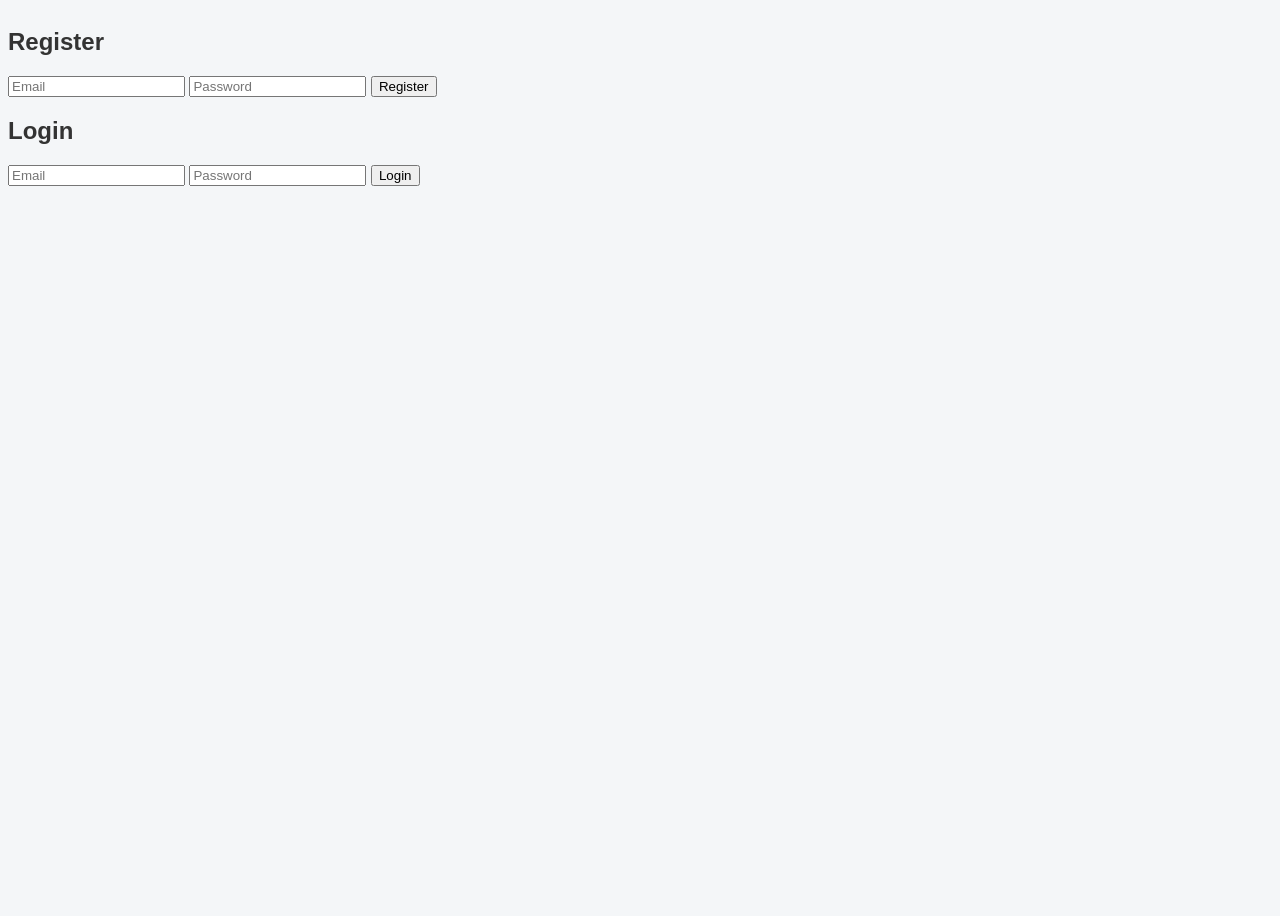
<file: index.html>
<!DOCTYPE html>
<html>
<head>
    <title>Login System</title>
    <link rel="stylesheet" href="style.css">
</head>
<body>

<div class="container">
    <h2>Register</h2>
    <input type="email" id="regEmail" placeholder="Email">
    <input type="password" id="regPassword" placeholder="Password">
    <button id="registerBtn">Register</button>

    <h2>Login</h2>
    <input type="email" id="loginEmail" placeholder="Email">
    <input type="password" id="loginPassword" placeholder="Password">
    <button id="loginBtn">Login</button>

    <p id="message"></p>
</div>

<script src="script.js"></script>
</body>
</html>
</file>
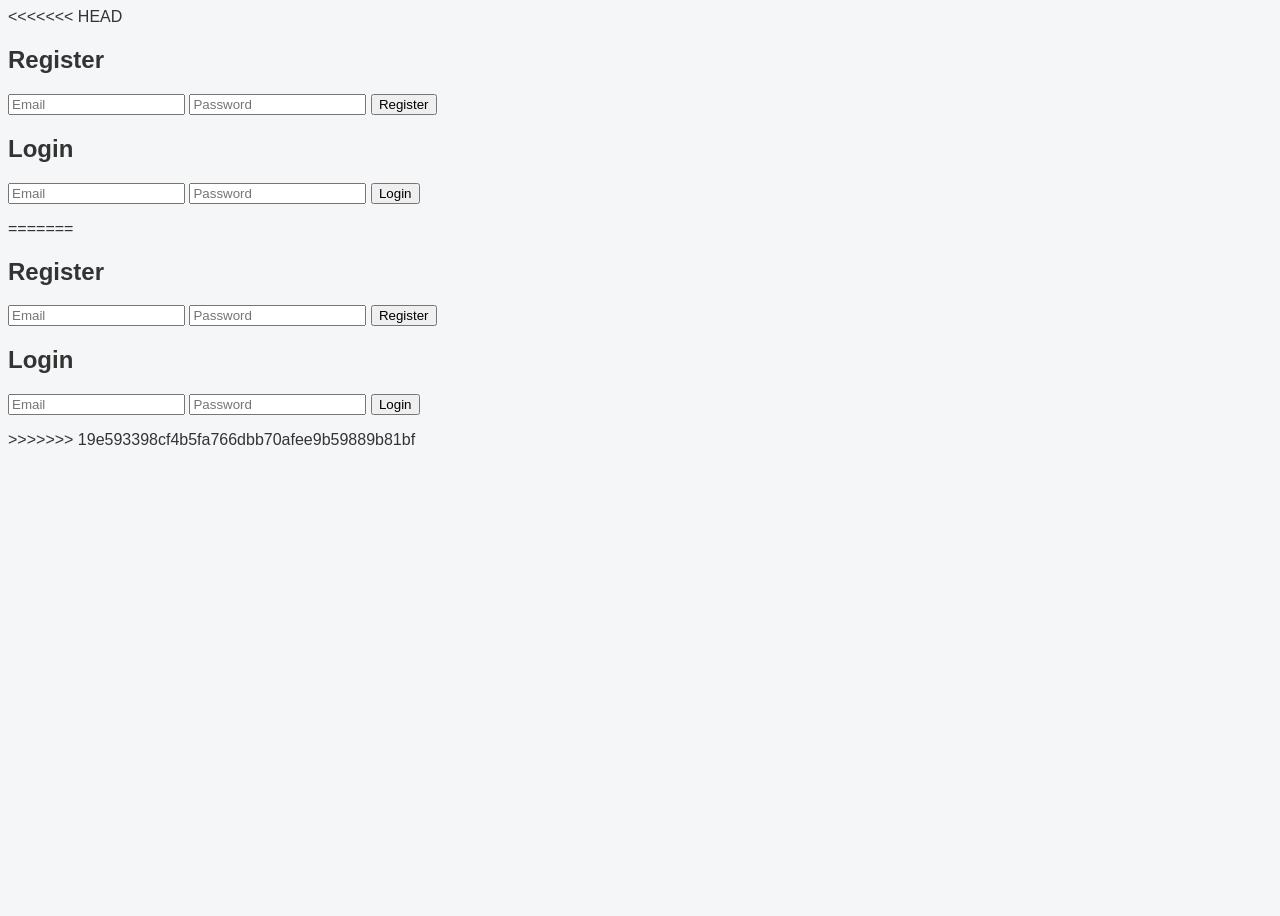
<file: task 14/index.html>
<<<<<<< HEAD
<!DOCTYPE html>
<html>
<head>
    <title>Login System</title>
    <link rel="stylesheet" href="style.css">
</head>
<body>

<div class="container">
    <h2>Register</h2>
    <input type="email" id="regEmail" placeholder="Email">
    <input type="password" id="regPassword" placeholder="Password">
    <button id="registerBtn">Register</button>

    <h2>Login</h2>
    <input type="email" id="loginEmail" placeholder="Email">
    <input type="password" id="loginPassword" placeholder="Password">
    <button id="loginBtn">Login</button>

    <p id="message"></p>
</div>

<script src="script.js"></script>
</body>
</html>
=======
<!DOCTYPE html>
<html>
<head>
    <title>Login System</title>
    <link rel="stylesheet" href="style.css">
</head>
<body>

<div class="container">
    <h2>Register</h2>
    <input type="email" id="regEmail" placeholder="Email">
    <input type="password" id="regPassword" placeholder="Password">
    <button id="registerBtn">Register</button>

    <h2>Login</h2>
    <input type="email" id="loginEmail" placeholder="Email">
    <input type="password" id="loginPassword" placeholder="Password">
    <button id="loginBtn">Login</button>

    <p id="message"></p>
</div>

<script src="script.js"></script>
</body>
</html>
>>>>>>> 19e593398cf4b5fa766dbb70afee9b59889b81bf
</file>
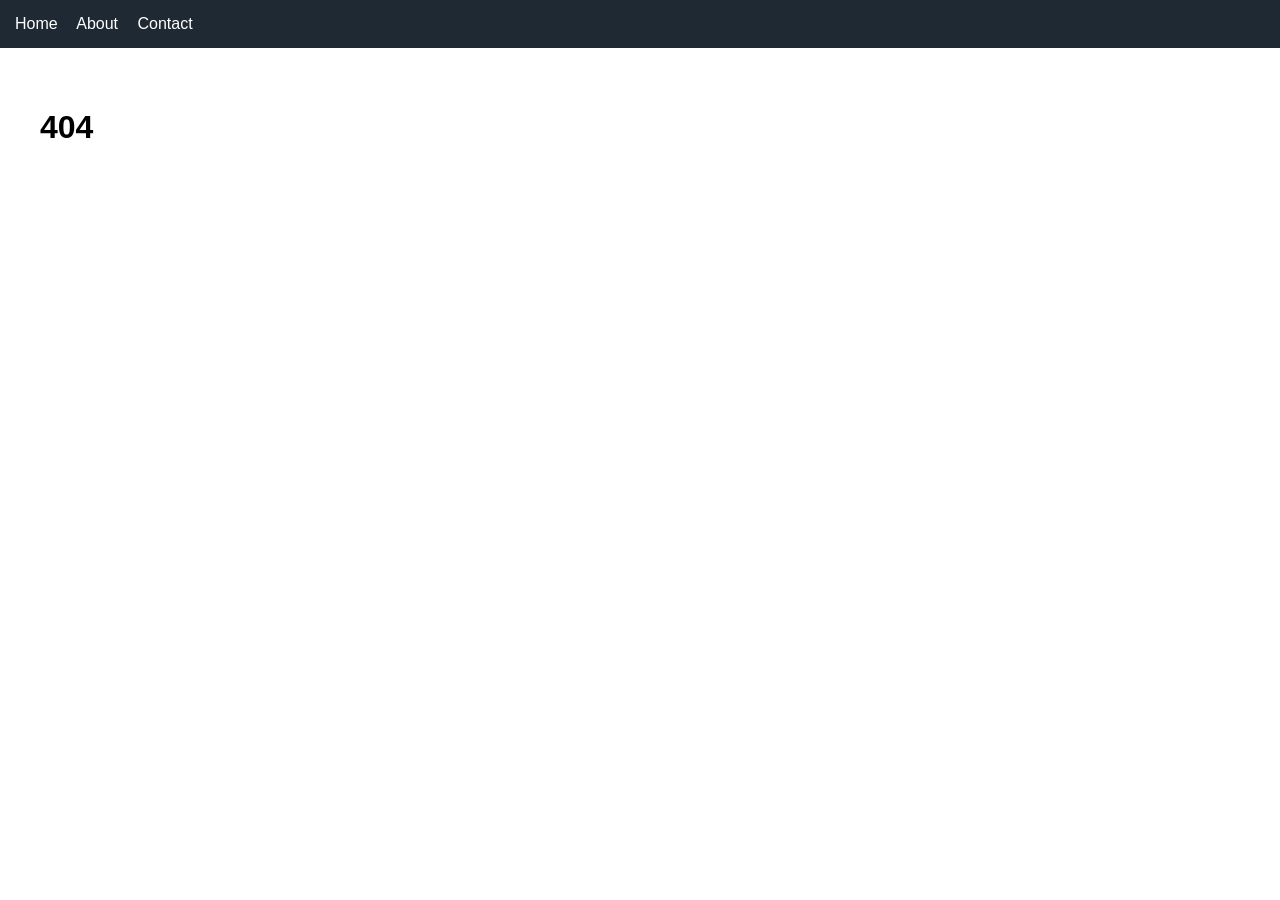
<file: task15/index.html>
<!DOCTYPE html>
<html>
<head>
    <title>Mini SPA</title>
    <link rel="stylesheet" href="style.css">
</head>
<body>

<nav>
    <a href="/" data-link>Home</a>
    <a href="/about" data-link>About</a>
    <a href="/contact" data-link>Contact</a>
</nav>

<div id="content"></div>

<script src="script.js"></script>
</body>
</html>
</file>
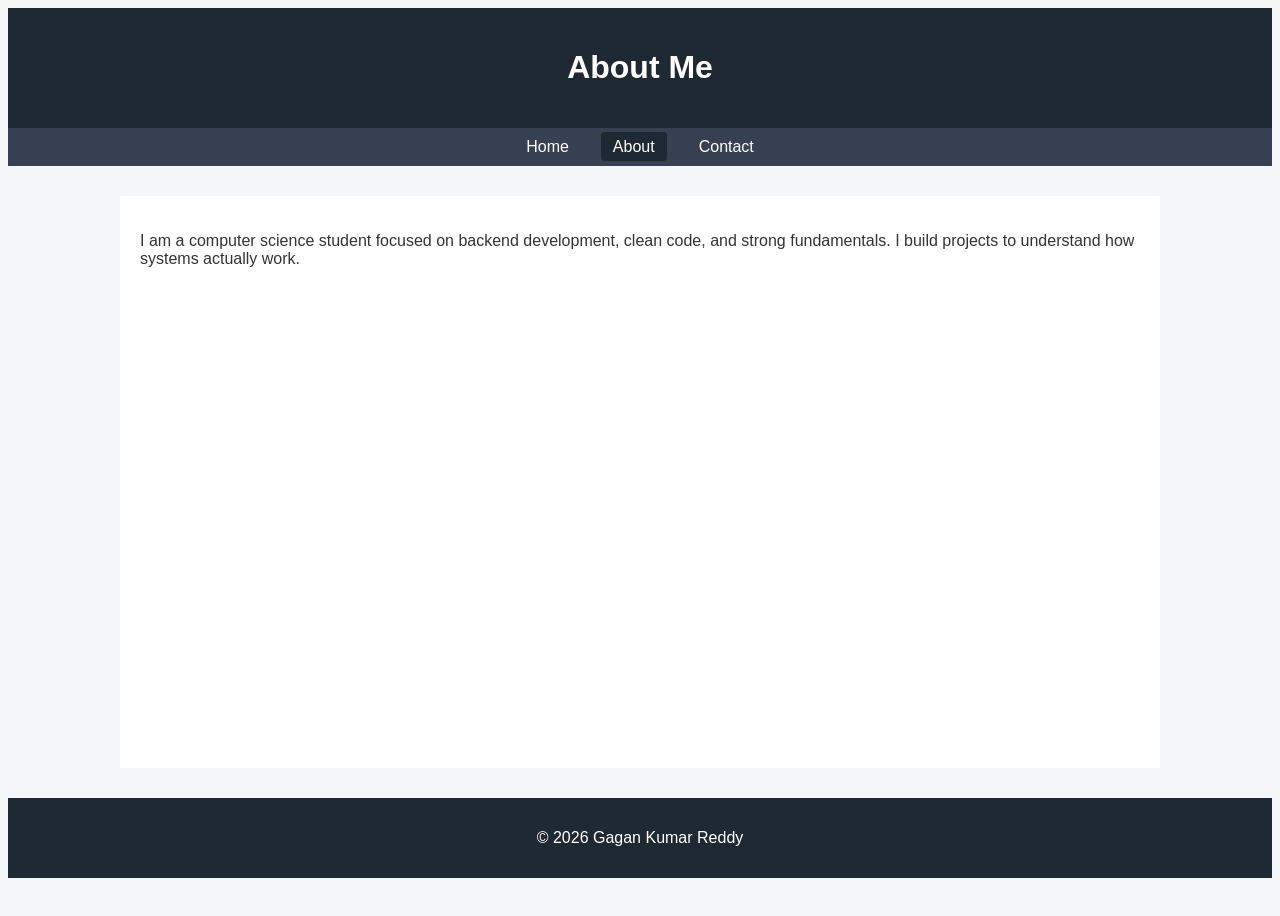
<file: about.html>
<!DOCTYPE html>
<html lang="en">
<head>
    <meta charset="UTF-8">
    <title>About | Gagan Kumar Reddy</title>
    <link rel="stylesheet" href="style.css">
</head>
<body>

<header>
    <h1>About Me</h1>
</header>

<nav>
    <ul>
        <li><a href="home.html">Home</a></li>
        <li><a href="about.html" class="active">About</a></li>
        <li><a href="contact.html">Contact</a></li>
    </ul>
</nav>

<main>
    <p>
        I am a computer science student focused on backend development,
        clean code, and strong fundamentals. I build projects to understand
        how systems actually work.
    </p>
</main>

<footer>
    <p>&copy; 2026 Gagan Kumar Reddy</p>
</footer>

</body>
</html>
</file>
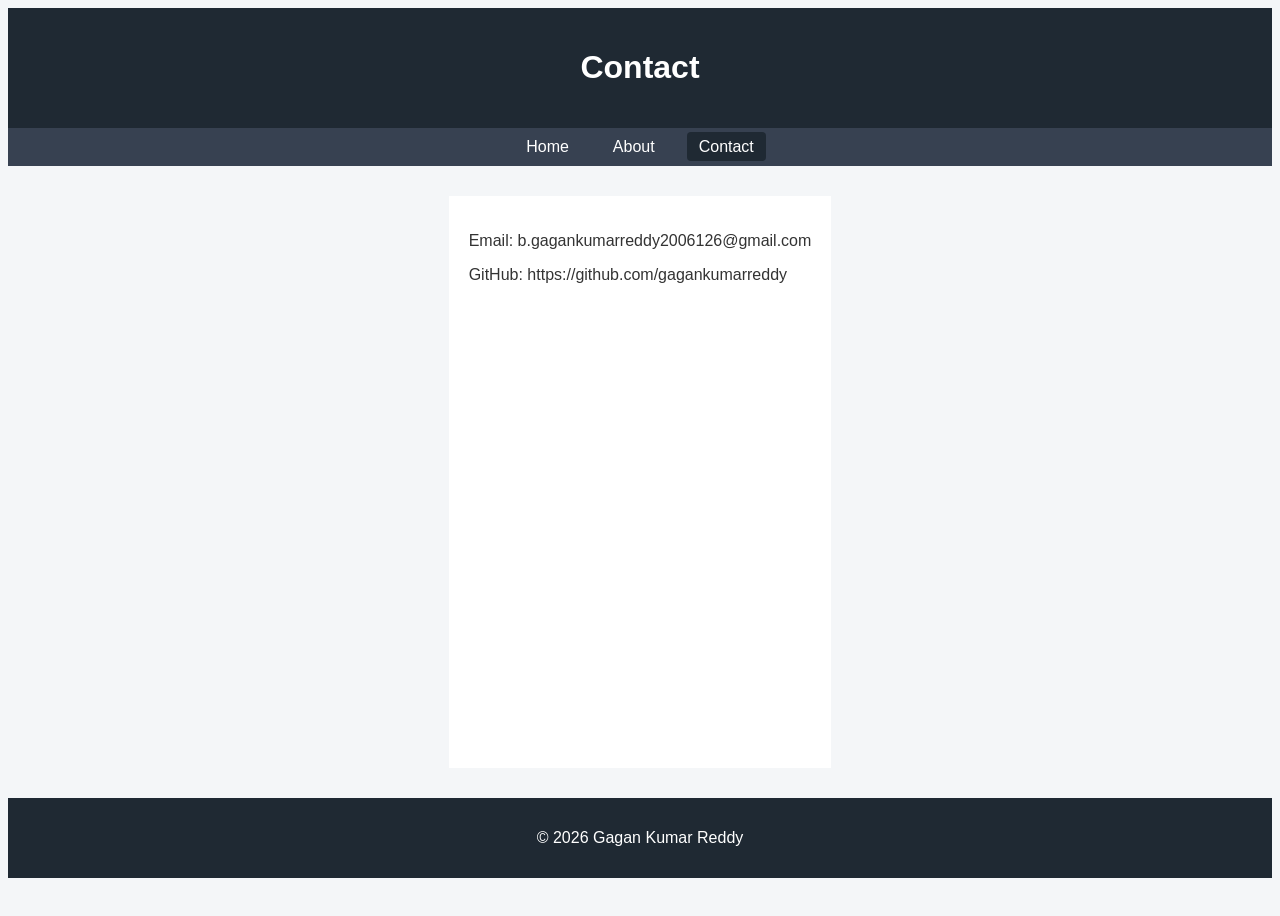
<file: contact.html>
<!DOCTYPE html>
<html lang="en">
<head>
    <meta charset="UTF-8">
    <title>Contact | Gagan Kumar Reddy</title>
    <link rel="stylesheet" href="style.css">
</head>
<body>

<header>
    <h1>Contact</h1>
</header>

<nav>
    <ul>
        <li><a href="home.html">Home</a></li>
        <li><a href="about.html">About</a></li>
        <li><a href="contact.html" class="active">Contact</a></li>
    </ul>
</nav>

<main>
    <p>Email: b.gagankumarreddy2006126@gmail.com</p>
    <p>GitHub: https://github.com/gagankumarreddy</p>
</main>

<footer>
    <p>&copy; 2026 Gagan Kumar Reddy</p>
</footer>

</body>
</html>
</file>
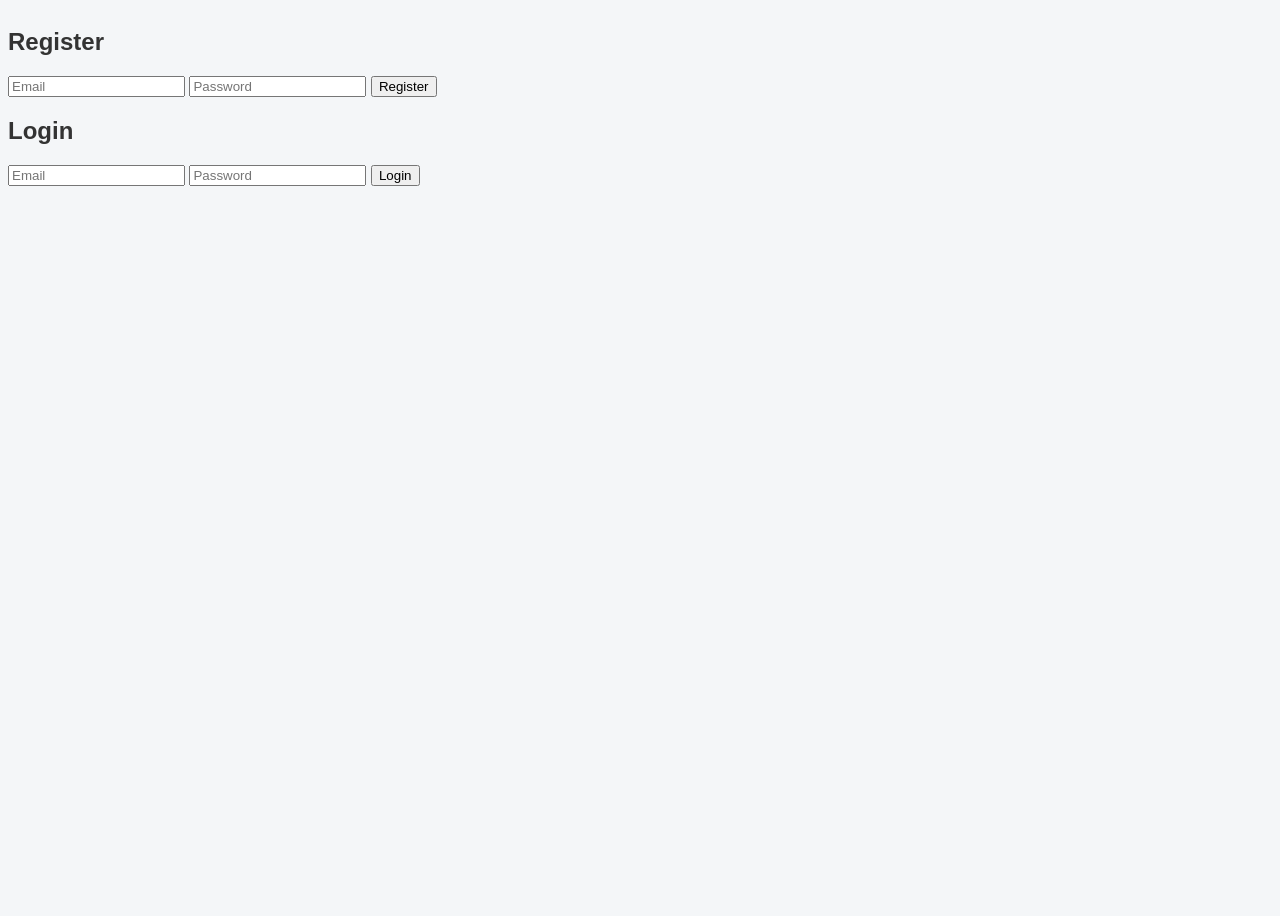
<file: dashboards.html>
<!DOCTYPE html>
<html>
<head>
    <title>Dashboard</title>
    <link rel="stylesheet" href="style.css">
</head>
<body>

<div class="container">
    <h1>Welcome to Dashboard</h1>
    <button id="logoutBtn">Logout</button>
</div>

<script>
    if (!localStorage.getItem("loggedInUser")) {
        window.location.href = "index.html";
    }

    document.getElementById("logoutBtn").addEventListener("click", function () {
        localStorage.removeItem("loggedInUser");
        window.location.href = "index.html";
    });
</script>

</body>
</html>
</file>
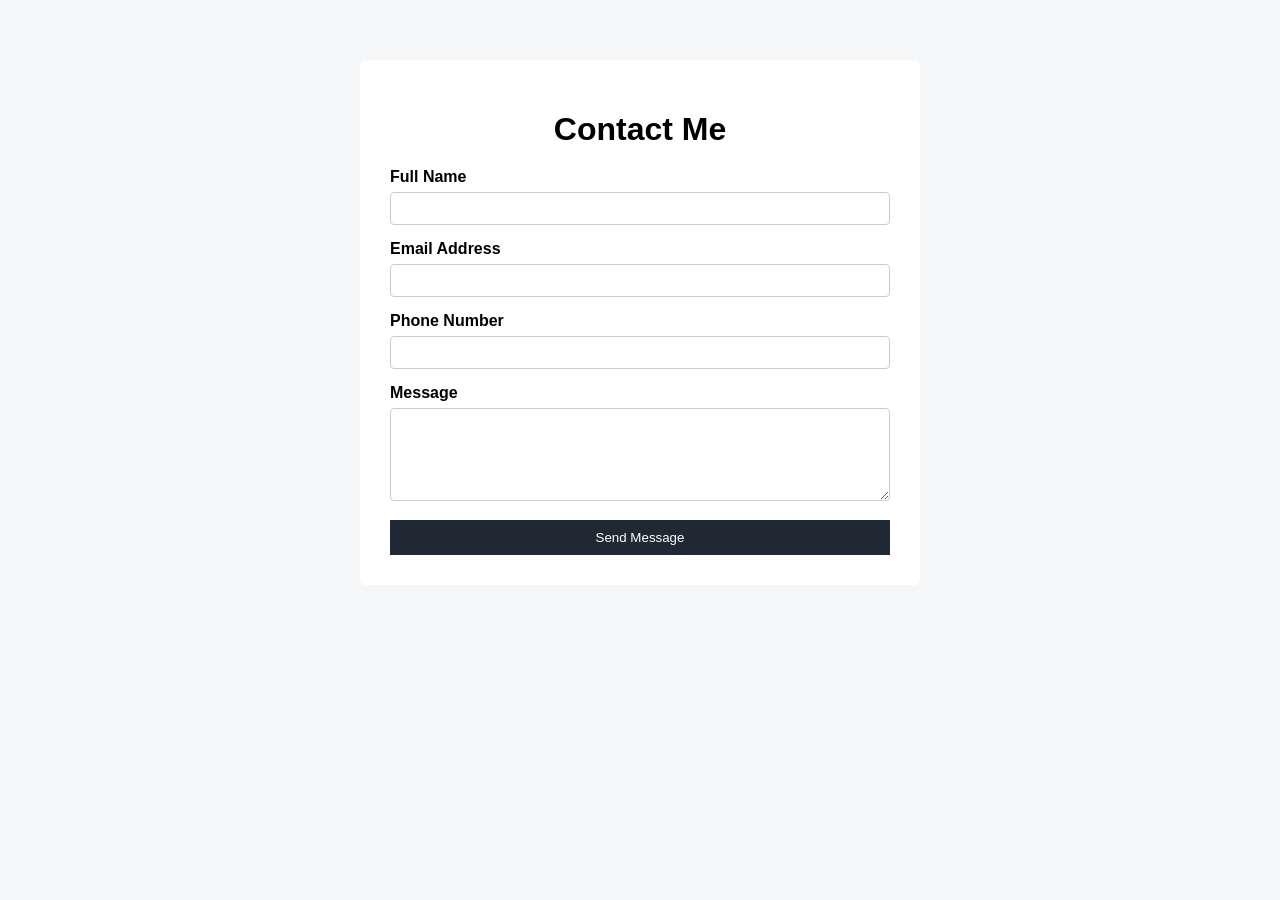
<file: day5.html>
<!DOCTYPE html>
<html lang="en">
<head>
    <meta charset="UTF-8">
    <title>Contact Form | Gagan Kumar Reddy</title>

    <style>
        body {
            margin: 0;
            font-family: Arial, sans-serif;
            background-color: #f4f6f8;
        }

        .form-container {
            max-width: 500px;
            margin: 60px auto;
            background-color: #ffffff;
            padding: 30px;
            border-radius: 6px;
        }

        h1 {
            text-align: center;
            margin-bottom: 20px;
        }

        .form-group {
            margin-bottom: 15px;
        }

        label {
            display: block;
            margin-bottom: 6px;
            font-weight: bold;
        }

        input,
        textarea {
            width: 100%;
            padding: 8px;
            box-sizing: border-box;
            border: 1px solid #ccc;
            border-radius: 4px;
        }

        button {
            width: 100%;
            padding: 10px;
            background-color: #1f2933;
            color: white;
            border: none;
            cursor: pointer;
        }

        button:hover {
            background-color: #374151;
        }
    </style>
</head>

<body>

<main class="form-container">
    <h1>Contact Me</h1>

    <form action="#" method="post">

        <div class="form-group">
            <label for="name">Full Name</label>
            <input
                type="text"
                id="name"
                name="name"
                required
                minlength="3"
                maxlength="50"
            >
        </div>

        <div class="form-group">
            <label for="email">Email Address</label>
            <input
                type="email"
                id="email"
                name="email"
                required
            >
        </div>

        <div class="form-group">
            <label for="phone">Phone Number</label>
            <input
                type="tel"
                id="phone"
                name="phone"
                pattern="[0-9]{10}"
                required
            >
        </div>

        <div class="form-group">
            <label for="message">Message</label>
            <textarea
                id="message"
                name="message"
                rows="5"
                required
                maxlength="300"
            ></textarea>
        </div>

        <button type="submit">Send Message</button>

    </form>
</main>

</body>
</html>
</file>
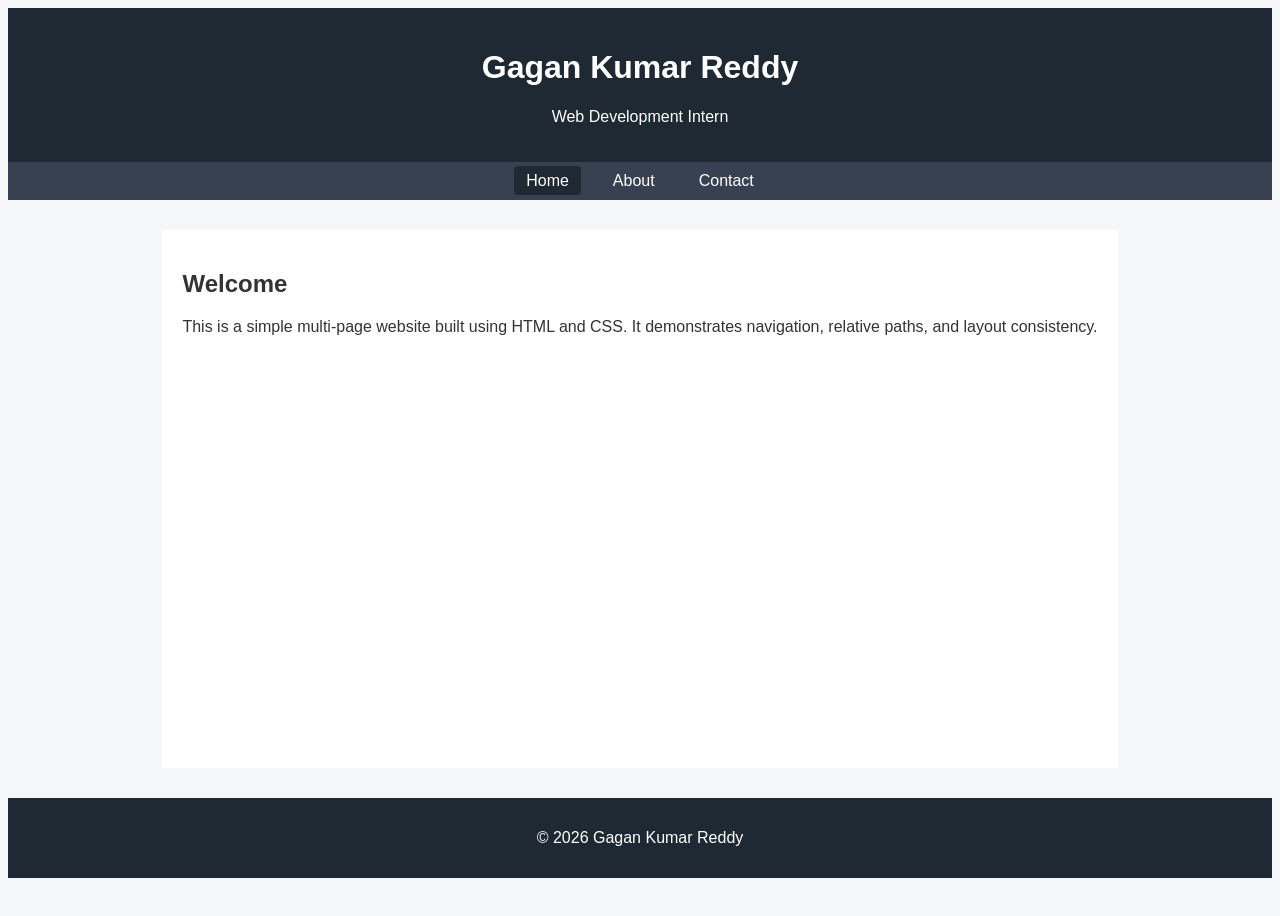
<file: home.html>
<!DOCTYPE html>
<html lang="en">
<head>
    <meta charset="UTF-8">
    <title>Home | Gagan Kumar Reddy</title>
    <link rel="stylesheet" href="style.css">
</head>
<body>

<header>
    <h1>Gagan Kumar Reddy</h1>
    <p>Web Development Intern</p>
</header>

<nav>
    <ul>
        <li><a href="home.html" class="active">Home</a></li>
        <li><a href="about.html">About</a></li>
        <li><a href="contact.html">Contact</a></li>
    </ul>
</nav>

<main>
    <h2>Welcome</h2>
    <p>
        This is a simple multi-page website built using HTML and CSS.
        It demonstrates navigation, relative paths, and layout consistency.
    </p>
</main>

<footer>
    <p>&copy; 2026 Gagan Kumar Reddy</p>
</footer>

</body>
</html>
</file>
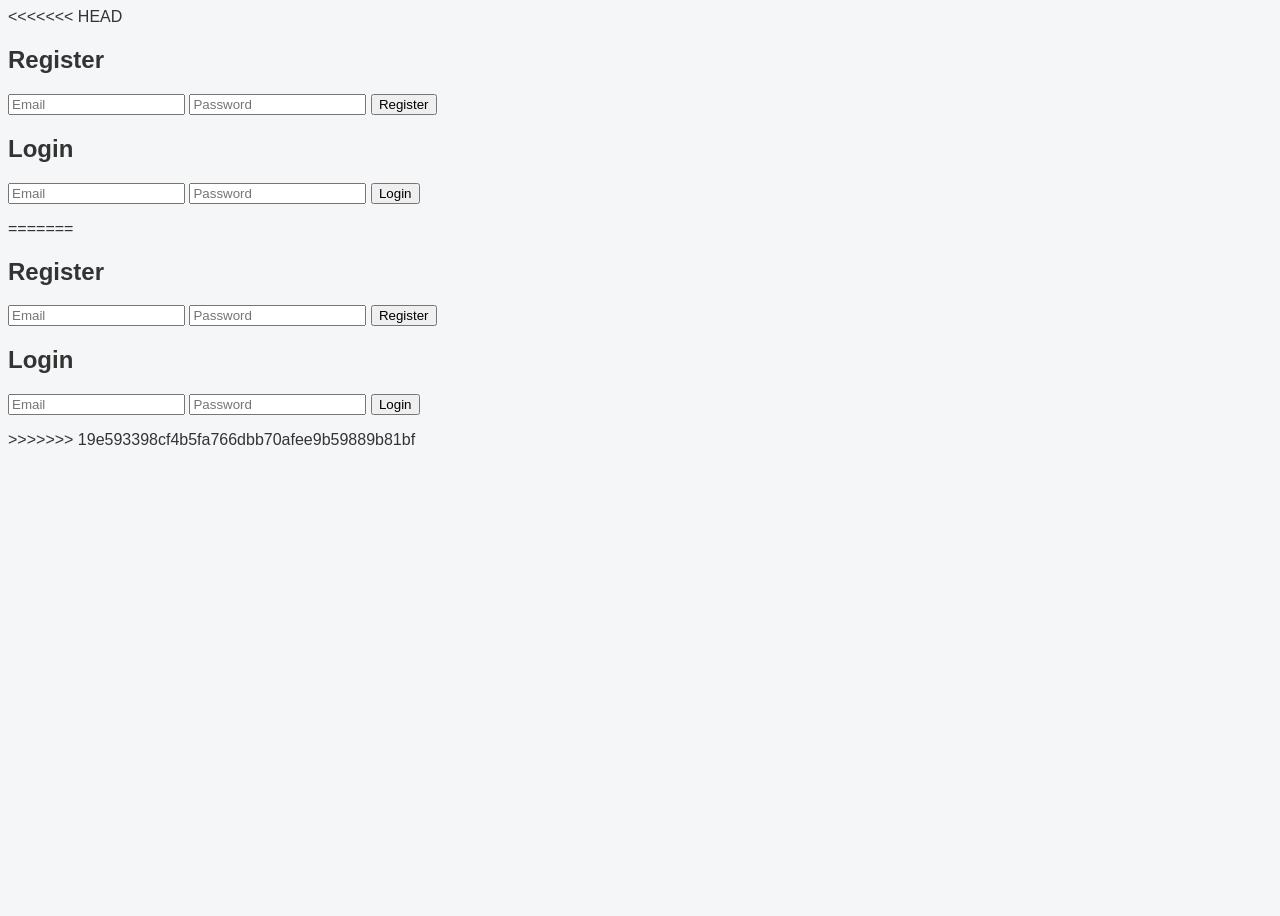
<file: task 14/dashboards.html>
<<<<<<< HEAD
<!DOCTYPE html>
<html>
<head>
    <title>Dashboard</title>
    <link rel="stylesheet" href="style.css">
</head>
<body>

<div class="container">
    <h1>Welcome to Dashboard</h1>
    <button id="logoutBtn">Logout</button>
</div>

<script>
    if (!localStorage.getItem("loggedInUser")) {
        window.location.href = "index.html";
    }

    document.getElementById("logoutBtn").addEventListener("click", function () {
        localStorage.removeItem("loggedInUser");
        window.location.href = "index.html";
    });
</script>

</body>
</html>
=======
<!DOCTYPE html>
<html>
<head>
    <title>Dashboard</title>
    <link rel="stylesheet" href="style.css">
</head>
<body>

<div class="container">
    <h1>Welcome to Dashboard</h1>
    <button id="logoutBtn">Logout</button>
</div>

<script>
    if (!localStorage.getItem("loggedInUser")) {
        window.location.href = "index.html";
    }

    document.getElementById("logoutBtn").addEventListener("click", function () {
        localStorage.removeItem("loggedInUser");
        window.location.href = "index.html";
    });
</script>

</body>
</html>
>>>>>>> 19e593398cf4b5fa766dbb70afee9b59889b81bf
</file>
<file: style.css>
body {
    min-height: 100vh;
    display: flex;
    flex-direction: column;
    font-family: Arial, sans-serif;
    background-color: #f4f6f8;
    color: #333;
}

header {
    background-color: #1f2933;
    color: white;
    padding: 20px;
    text-align: center;
}

nav {
    background-color: #374151;
}

nav ul {
    list-style: none;
    margin: 0;
    padding: 10px;
    display: flex;
    justify-content: center;
    gap: 20px;
}

nav a {
    color: white;
    text-decoration: none;
    padding: 6px 12px;
}

nav a.active,
nav a:hover {
    background-color: #1f2933;
    border-radius: 4px;
}

main {
    max-width: 1000px;
    margin: 30px auto;
    padding: 20px;
    flex: 1;
    background-color: white;
}

footer {
    margin-bottom: 30px;
    background-color: #1f2933;
    color: white;
    text-align: center;
    padding: 15px;
}
</file>
<file: task 14/style.css>
body {
    min-height: 100vh;
    display: flex;
    flex-direction: column;
    font-family: Arial, sans-serif;
    background-color: #f4f6f8;
    color: #333;
}

header {
    background-color: #1f2933;
    color: white;
    padding: 20px;
    text-align: center;
}

nav {
    background-color: #374151;
}

nav ul {
    list-style: none;
    margin: 0;
    padding: 10px;
    display: flex;
    justify-content: center;
    gap: 20px;
}

nav a {
    color: white;
    text-decoration: none;
    padding: 6px 12px;
}

nav a.active,
nav a:hover {
    background-color: #1f2933;
    border-radius: 4px;
}

main {
    max-width: 1000px;
    margin: 30px auto;
    padding: 20px;
    flex: 1;
    background-color: white;
}

footer {
    margin-bottom: 30px;
    background-color: #1f2933;
    color: white;
    text-align: center;
    padding: 15px;
}
</file>
<file: task15/style.css>
body {
    font-family: Arial;
    margin: 0;
}

nav {
    background: #1f2933;
    padding: 15px;
}

nav a {
    color: white;
    margin-right: 15px;
    text-decoration: none;
}

#content {
    padding: 40px;
}
</file>
